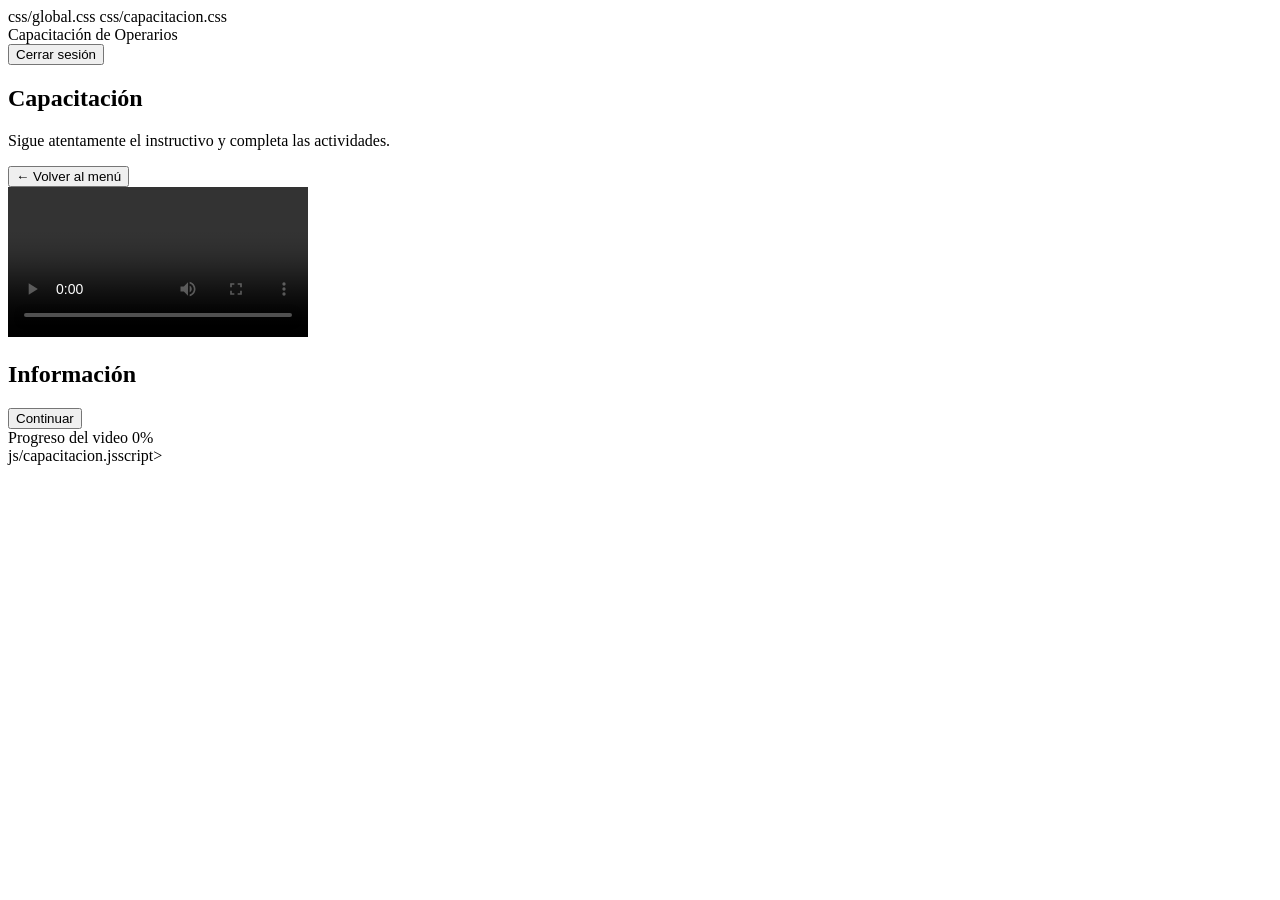
<file: capacitacion.html>
<!DOCTYPE html>

<html lang="es">

<head>

    <meta charset="UTF-8">

    <meta
        name="viewport"
        content="width=device-width, initial-scale=1.0"
    >

    <title>Capacitación</title>

    css/global.css

    css/capacitacion.css

</head>


<body>

    <header class="main-header">

        <div class="app-name">
            Capacitación de Operarios
        </div>

        <button
            id="logout"
            class="logout-button"
            type="button"
        >
            Cerrar sesión
        </button>

    </header>


    <main class="training-container">

        <!-- INFORMACIÓN -->

        <section class="training-header">

            <div class="training-info">

                <h1 id="machineTitle">
                    Capacitación
                </h1>

                <p>
                    Sigue atentamente el instructivo
                    y completa las actividades.
                </p>

            </div>


            <button
                id="backButton"
                class="back-button"
                type="button"
            >
                ← Volver al menú
            </button>

        </section>


        <!-- REPRODUCTOR -->

        <section class="training-content">

            <div class="video-wrapper">

                <video
                    id="trainingVideo"
                    controls
                    preload="metadata"
                >
                    Tu navegador no puede reproducir
                    este video.
                </video>


                <!-- Elementos encima del video -->

                <div
                    id="interactiveLayer"
                    class="interactive-layer"
                >
                </div>


                <!-- POPUP -->

                <div
                    id="interactionOverlay"
                    class="overlay hidden"
                >

                    <div
                        id="interactionCard"
                        class="interaction-card"
                    >

                        <h2 id="interactionTitle">
                            Información
                        </h2>

                        <p id="interactionContent">
                        </p>

                        <div
                            id="questionOptions"
                            class="question-options"
                        >
                        </div>

                        <button
                            id="continueButton"
                            class="continue-button"
                            type="button"
                        >
                            Continuar
                        </button>

                    </div>

                </div>

            </div>


            <!-- PROGRESO -->

            <div class="progress-section">

                <div class="progress-info">

                    <span>
                        Progreso del video
                    </span>

                    <span id="progressText">
                        0%
                    </span>

                </div>


                <div class="progress-bar">

                    <div
                        id="progressValue"
                        class="progress-value"
                    >
                    </div>

                </div>

            </div>

        </section>

    </main>


    js/capacitacion.jsscript>

</body>

</html>
</file>
